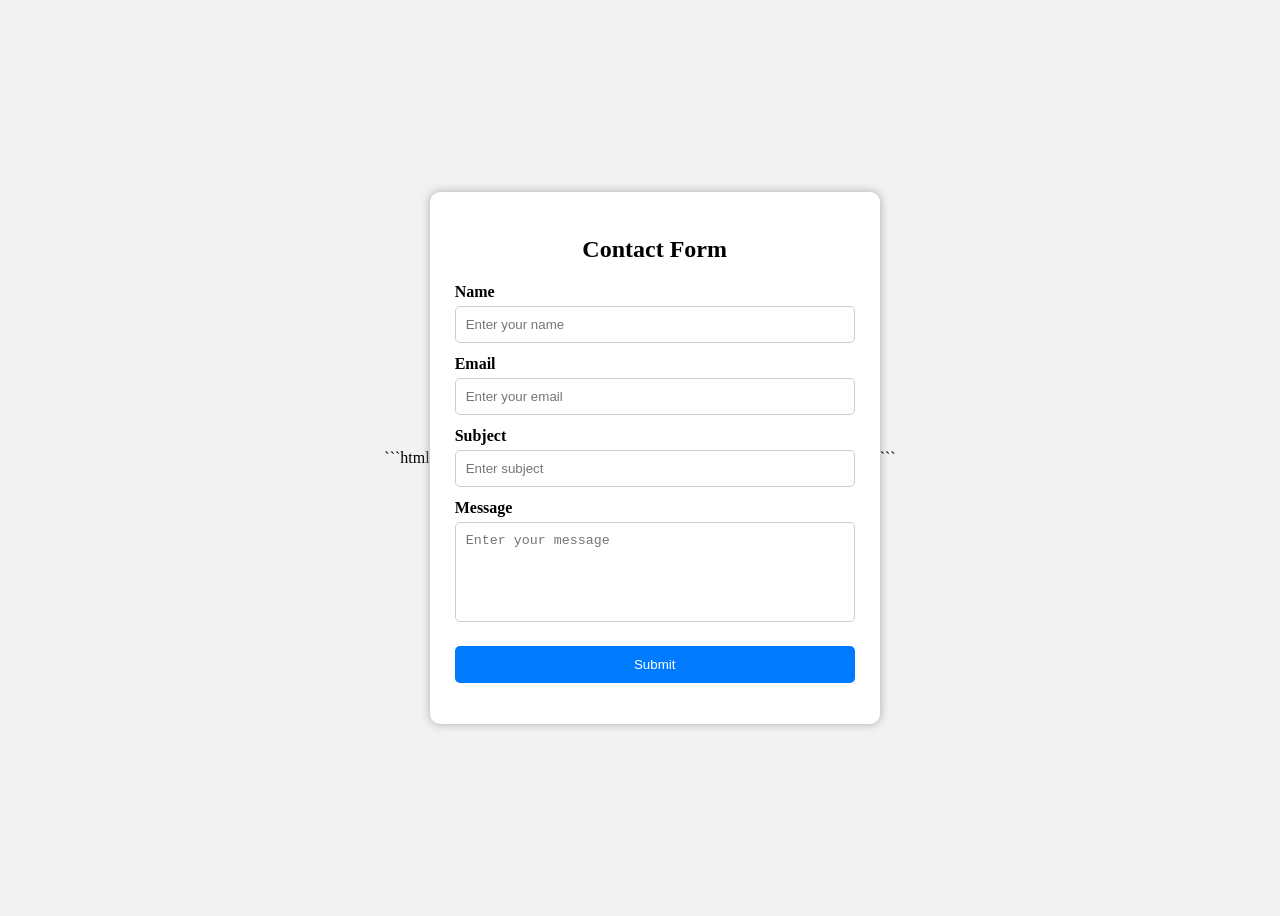
<file: quiz/index.html>
```html
<!DOCTYPE html>
<html lang="en">
<head>
    <meta charset="UTF-8">
    <meta name="viewport" content="width=device-width, initial-scale=1.0">
    <title>Contact Form</title>
    <link rel="stylesheet" href="style.css">
</head>
<body>

    <div class="container">
        <h2>Contact Form</h2>

        <form id="contactForm">

            <label>Name</label>
            <input type="text" id="name" placeholder="Enter your name">
            <small id="nameError"></small>

            <label>Email</label>
            <input type="text" id="email" placeholder="Enter your email">
            <small id="emailError"></small>

            <label>Subject</label>
            <input type="text" id="subject" placeholder="Enter subject">
            <small id="subjectError"></small>

            <label>Message</label>
            <textarea id="message" placeholder="Enter your message"></textarea>
            <small id="messageError"></small>

            <button type="submit">Submit</button>

            <p id="success"></p>

        </form>
    </div>

    <script src="script.js"></script>
</body>
</html>
```
</file>
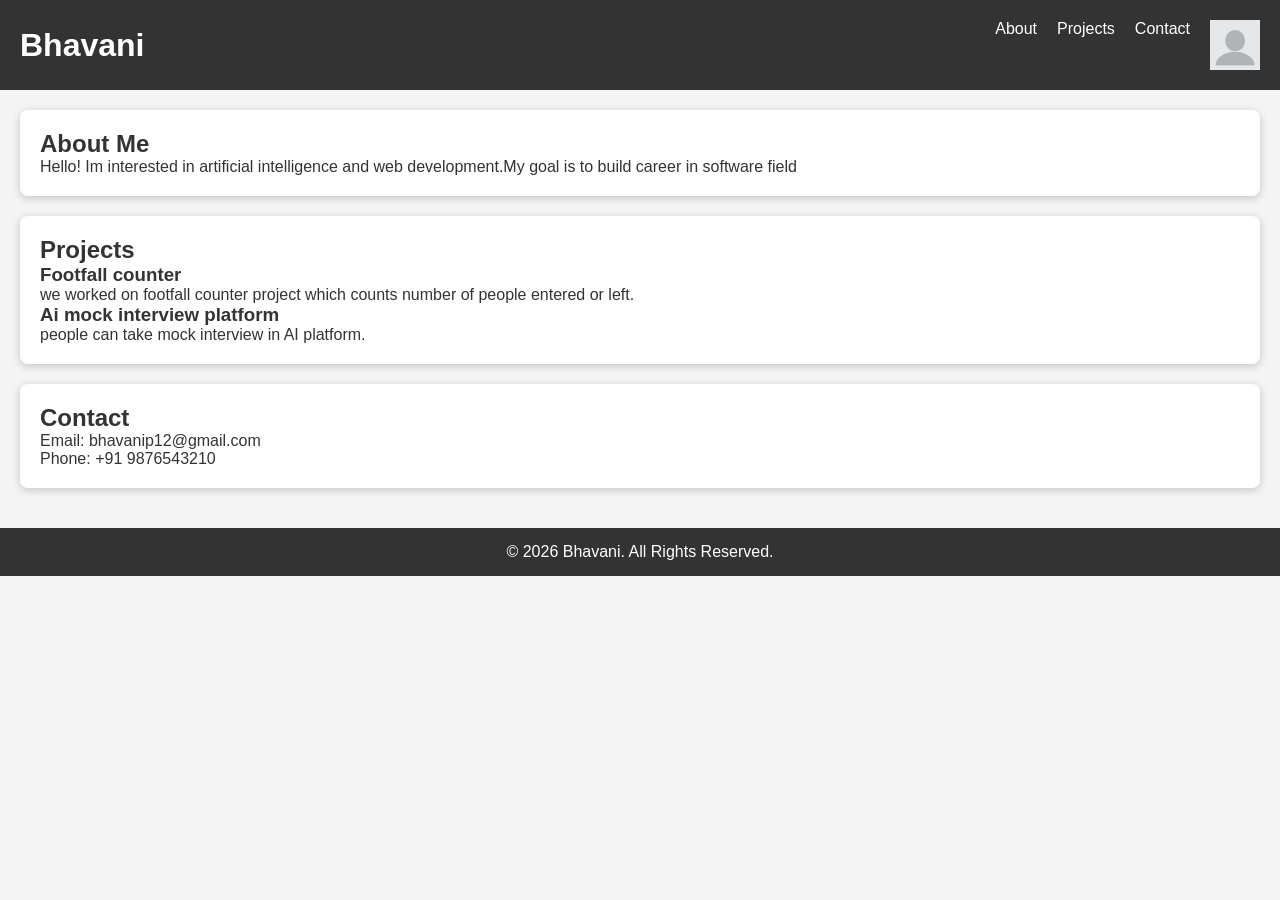
<file: resume/index.html>
<!DOCTYPE html>
<html lang="en">
<head>
    <meta charset="UTF-8">
    <meta name="viewport" content="width=device-width, initial-scale=1.0">
    <title>My Portfolio</title>
    <link rel="stylesheet" href="style.css">
</head>
<body>

    <!-- Header -->
    <header>
        <h1>Bhavani</h1>
        <nav>
            <a href="#about">About</a>
            <a href="#projects">Projects</a>
            <a href="#contact">Contact</a>


<img src="img.jpg" alt="img" width="50" height="50">
        </nav>
    </header>

    <!-- Main Content -->
    <main class="container">

        <!-- About Section -->
        <section id="about" class="card">
            <h2>About Me</h2>
            <p>
                Hello! Im interested in artificial intelligence and web development.My goal is to build career in software field            </p>
        </section>

        <!-- Subject Section -->
        <section id="Experience" class="card">
            <h2>Projects</h2>

            <div class="Experience-grid">

                <div class="Experience">
                    <h3>Footfall counter</h3>
                    <p>we worked on footfall counter project which counts number of people entered or left.</p>
                </div>

                <div class="experience">
                    <h3>Ai mock interview platform </h3>
                    <p>people can take mock interview in AI platform.</p>
                </div>

               
            </div>
        </section>

        <!-- Contact Section -->
        <section id="contact" class="card">
            <h2>Contact</h2>
            <p>Email: bhavanip12@gmail.com</p>
            <p>Phone: +91 9876543210</p>
        </section>

    </main>

    <!-- Footer -->
    <footer>
        <p>&copy; 2026 Bhavani. All Rights Reserved.</p>
    </footer>

</body>
</html>
</file>
<file: quiz/style.css>
```css
* {
    box-sizing: border-box;
    font-family: Arial, sans-serif;
}

body {
    background: #f2f2f2;
    display: flex;
    justify-content: center;
    align-items: center;
    min-height: 100vh;
}

.container {
    background: white;
    width: 400px;
    padding: 25px;
    border-radius: 10px;
    box-shadow: 0 0 10px #aaa;
}

h2 {
    text-align: center;
    margin-bottom: 20px;
}

label {
    display: block;
    margin-top: 12px;
    margin-bottom: 5px;
    font-weight: bold;
}

input,
textarea {
    width: 100%;
    padding: 10px;
    border: 1px solid #ccc;
    border-radius: 5px;
}

textarea {
    height: 100px;
    resize: none;
}

input:focus,
textarea:focus {
    border-color: #007bff;
    outline: none;
}

button {
    width: 100%;
    padding: 11px;
    margin-top: 20px;
    background: #007bff;
    color: white;
    border: none;
    border-radius: 5px;
    cursor: pointer;
}

button:hover {
    background: #0056b3;
}

small {
    color: red;
    display: block;
    margin-top: 4px;
}

#success {
    color: green;
    text-align: center;
    font-weight: bold;
}
```
</file>
<file: resume/style.css>
/* Reset */
*{
    margin:0;
    padding:0;
    box-sizing:border-box;
}

body{
    font-family:Arial, sans-serif;
    background:#f4f4f4;
    color:#333;
}

/* Header - Flexbox */
header{
    display:flex;
    justify-content:space-between;
    align-items:center;
    background:#333;
    color:white;
    padding:20px;
}

nav{
    display:flex;
    gap:20px;
}

nav a{
    color:white;
    text-decoration:none;
}

nav a:hover{
    color:yellow;
}

/* Main Layout - CSS Grid */
.container{
    display:grid;
    grid-template-columns:1fr;
    gap:20px;
    padding:20px;
}

/* Card */
.card{
    background:white;
    padding:20px;
    border-radius:8px;
    box-shadow:0 2px 8px rgba(0,0,0,0.2);
}

/* Projects - CSS Grid */
.project-grid{
    display:grid;
    grid-template-columns:repeat(auto-fit,minmax(200px,1fr));
    gap:20px;
    margin-top:15px;
}

.project{
    background:#007BFF;
    color:white;
    padding:20px;
    text-align:center;
    border-radius:8px;
}

/* Footer */
footer{
    text-align:center;
    background:#333;
    color:white;
    padding:15px;
    margin-top:20px;
}

/* Responsive */
@media (max-width:768px){
    header{
        flex-direction:column;
        gap:15px;
    }

    nav{
        flex-direction:column;
        align-items:center;
    }
}
</file>
